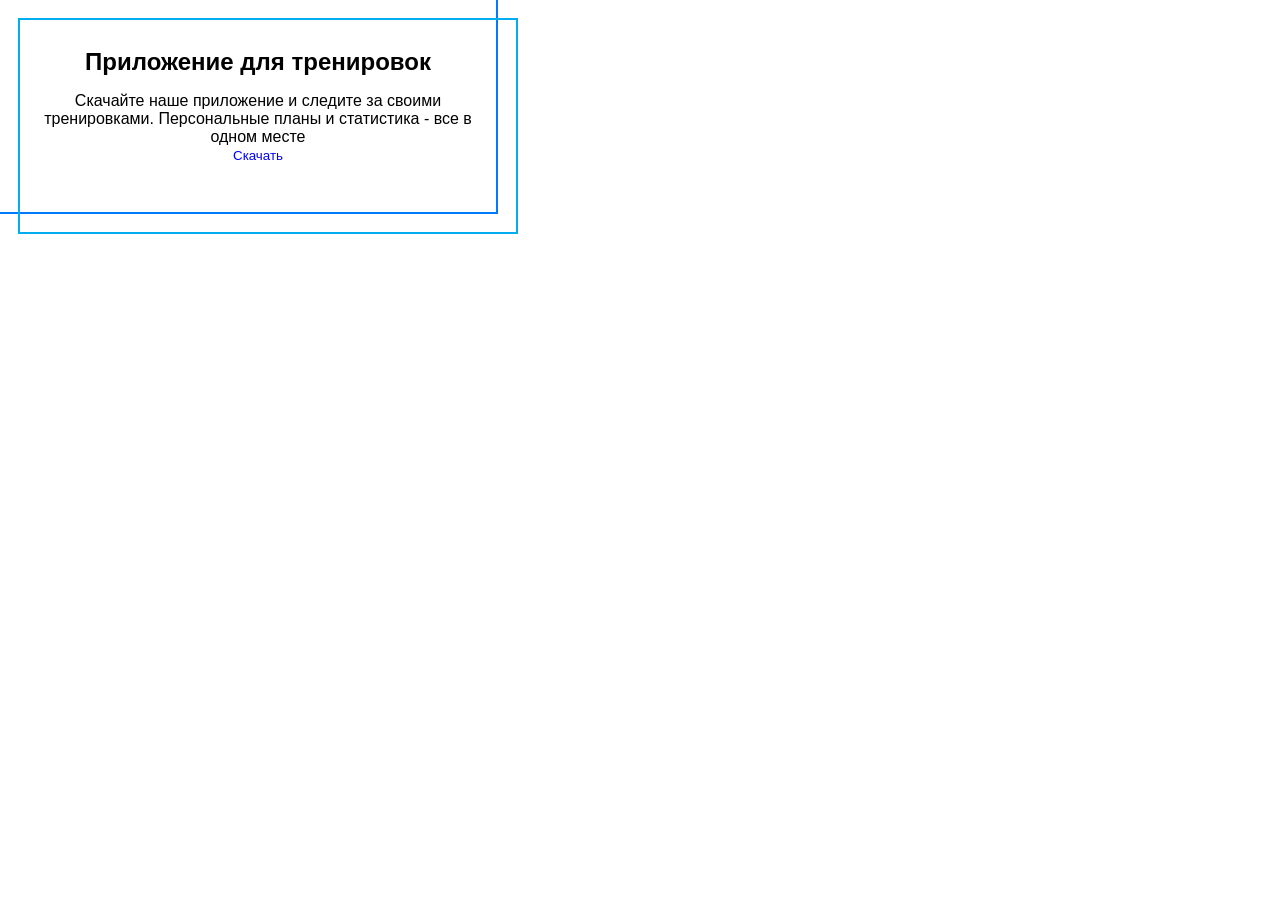
<file: hw_01122026/index.html>
<!DOCTYPE html>
<html lang="en">
<head>
    <meta charset="UTF-8">
    <title>  Приложение для тренировок</title>
    <link rel="stylesheet" href="styles.css">

</head>
<body>
 <div class="card">
     <h2> Приложение для тренировок</h2>
     <p>Скачайте наше приложение и следите за своими <br>
         тренировками. Персональные планы и статистика - все в <br>
         одном месте <br><button>Скачать</button></p>


 </div>
</body>
</html>
</file>
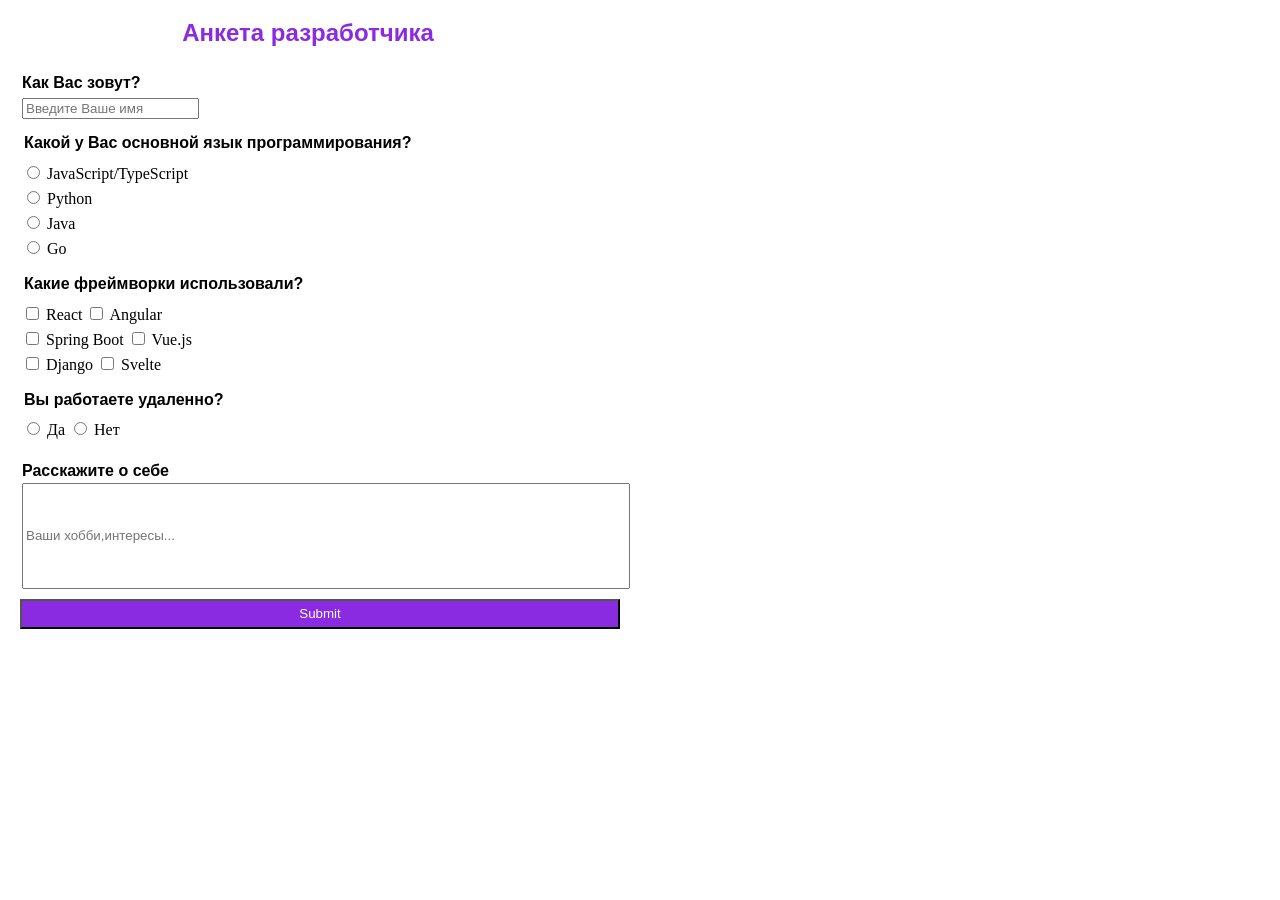
<file: hw_20122026/index.html>
<!DOCTYPE html>
<html lang="en">
<head>
    <meta charset="UTF-8">
    <title>Анкета разработчика</title>
    <link rel="stylesheet" href="styles.css">
</head>
<body>

<form action="https://submit-form.com/xNHol7NZ1">
    <h2>Анкета разработчика</h2>
    <fieldset>
        <label class="label-name" for="name">Как Вас зовут?<br></label>
        <input type="text" id="name" name="name" placeholder="Введите Ваше имя" >
    </fieldset>

    <fieldset>
        <legend>Какой у Вас основной язык программирования?</legend>

        <input type="radio" name="radio" id="radio1">
        <label for="radio1">JavaScript/TypeScript <br></label>

        <input type="radio" name="radio" id="radio2">
        <label for="radio2">Python <br></label>

        <input type="radio" name="radio" id="radio3">
        <label for="radio3">Java <br></label>

        <input type="radio" name="radio" id="radio4">
        <label for="radio4">Go</label>
    </fieldset>

    <fieldset>
        <legend>Какие фреймворки использовали?</legend>
        <input type="checkbox" id="checkbox1" name="checkbox">
        <label for="checkbox1">React </label>
        <input type="checkbox" id="checkbox2" name="checkbox">
        <label for="checkbox2">Angular <br></label>
        <input type="checkbox" id="checkbox3" name="checkbox">
        <label for="checkbox3">Spring Boot</label>
        <input type="checkbox" id="checkbox4" name="checkbox">
        <label for="checkbox4">Vue.js <br></label>
        <input type="checkbox" id="checkbox5" name="checkbox">
        <label for="checkbox5">Django </label>
        <input type="checkbox" id="checkbox6" name="checkbox">
        <label for="checkbox6">Svelte</label>
    </fieldset>

    <fieldset>
        <legend>Вы работаете удаленно?</legend>
        <input type="radio" name="work" id="work1">
        <label for="work1"> Да</label>
        <input type="radio" name="work" id="work2">
        <label for="work2">Нет</label>
    </fieldset>
    <fieldset>
        <label class="label-self" for="self"> Расскажите о себе <br></label>
        <input class="input-self" type="text" name="self" id="self" placeholder="Ваши хобби,интересы...">
        <br>

    </fieldset>

    <input class="submit" type="submit" name="submit" id="submit">


</form>
</body>
</html>
</file>
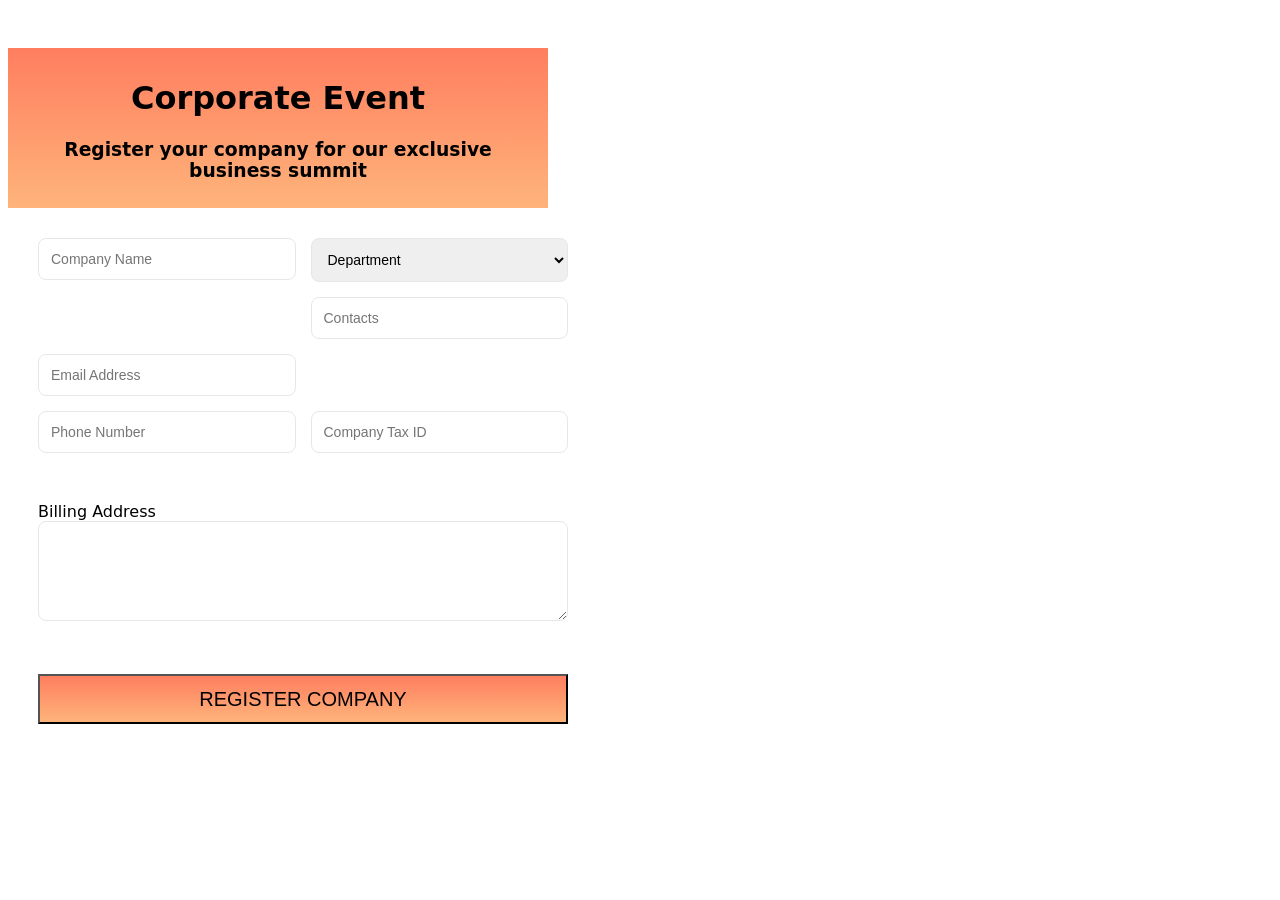
<file: homework_january/homework_10012026/index.html>
<!DOCTYPE html>
<html lang="en">
<head>
    <meta charset="UTF-8">
    <title>Corporate Event</title>
    <link rel="stylesheet" href="styles.css">
</head>
<body class="card">
<header class="header">
    <h1>Corporate Event</h1>
    <h3>Register your company for our exclusive business summit</h3>
</header>

<form action="#" class="form">
    <div class="form__name">
        <label class="label_name"  for="name"></label>
        <input type="text"
               name="name"
               id="name"
               placeholder="Company Name"
               required>
    </div>

    <div class="form__department">
        <label for="department"></label>
        <select name="department"
                id="department"
                required>
            <option value="">Department</option>
        </select>
    </div>
    <br>

    <div class="form__contacts">
        <label class="label_contacts" for="contacts"></label>
        <input type="text"
               name="contacts"
               id="contacts"
               placeholder="Contacts"
               required>
    </div>

    <div class="form__email">
        <label for="email" class="label_email"></label>
        <input type="text"
               placeholder="Email Address"
               name="email"
               id="email"
               required>
    </div>

    <br>
    <div class="form__phone">
        <label class="label_phone" for="phone"></label>
        <input type="text"
               placeholder="Phone Number"
               name="phone"
               id="phone"
               required>
    </div>

    <div class="form__tax">
        <label class="label_tax"></label>
        <input type="text"
               placeholder="Company Tax ID"
               name="tax"
               id="tax"
               required>
    </div>

    <br>

    <div class="form__billing">
        <label class="label_billing" for="billing">Billing Address</label>
        <textarea required name="billing" id="billing" cols="30" rows="10"></textarea>
    </div>

    <br>
    <button type="submit" class="submit">
    Register Company
    </button>


</form>


</body>
</html>
</file>
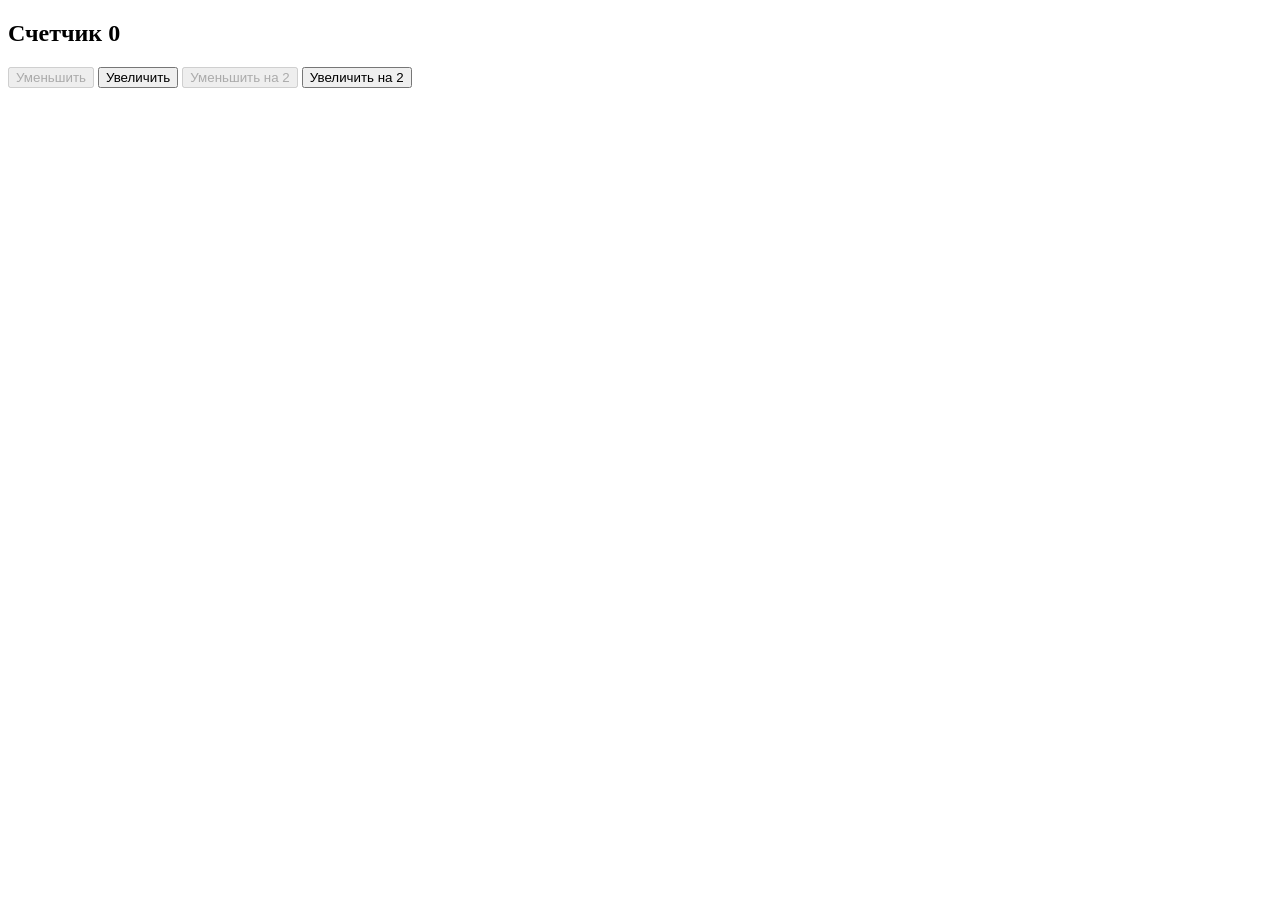
<file: lessons_april/lesson_05042026/index.html>
<!DOCTYPE html>
<html lang="en">
<head>
    <meta charset="UTF-8">
    <title>Счетчик</title>
</head>
<body>
<h2 id="counter-title">Счетчик <span id="count">0</span></h2>

<button id="btn-decrease">Уменьшить</button>
<button id="btn-increase">Увеличить</button>
<button id="btn-decrease-by-2">Уменьшить на 2</button>
<button id="btn-increase-by-2">Увеличить на 2</button>
<script src="index.js"></script>
</body>
</html>
</file>
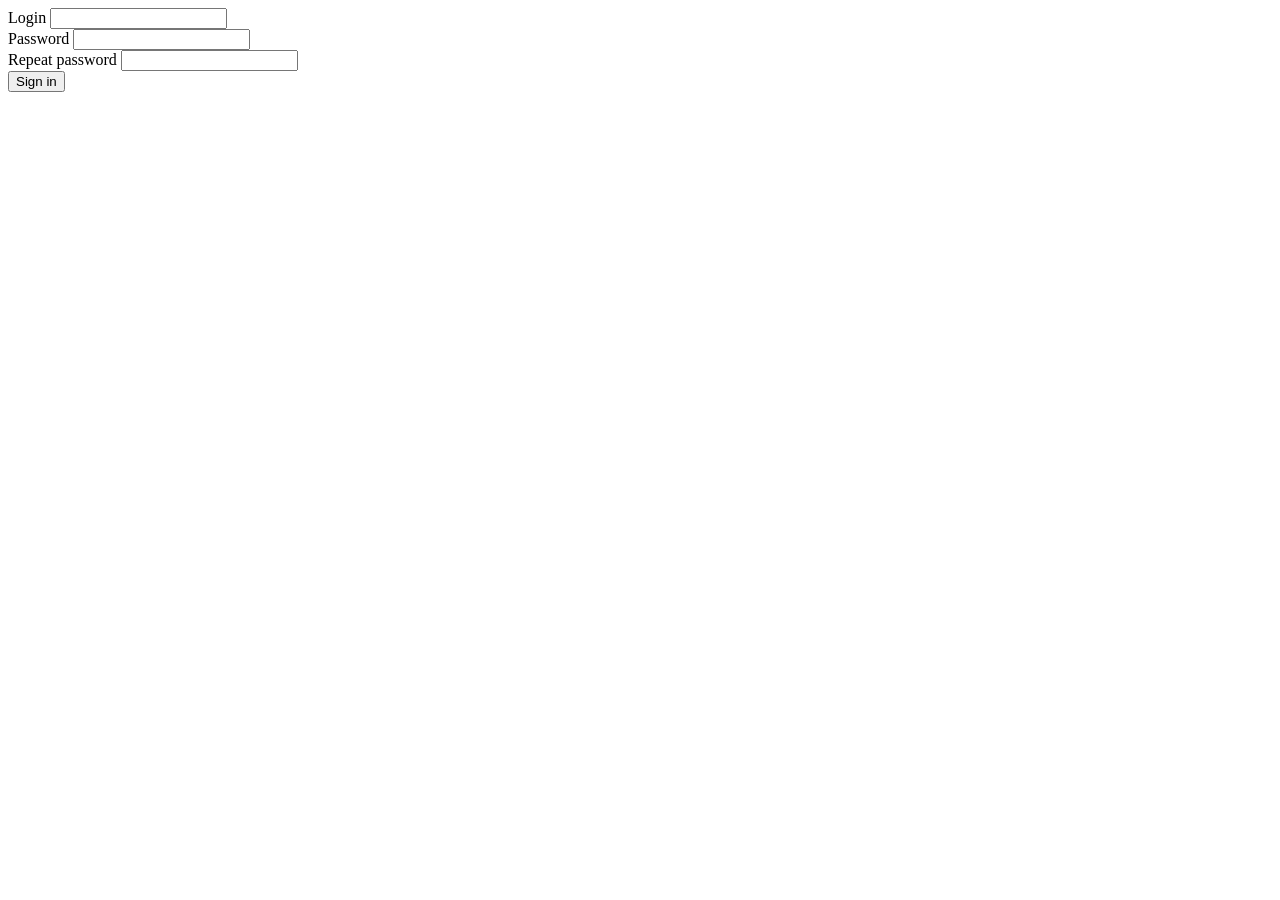
<file: lessons_april/lesson_19042026/index.html>
<!DOCTYPE html>
<html lang="en">
<head>
    <meta charset="UTF-8">
    <title>Title</title>
</head>
<body>
<form>
    <label >
        Login
        <input type="text" name="login">
    </label>
    <br>

    <label >
        Password
        <input type="password" name="password" class="password">
    </label>
    <br>

    <label>
        Repeat password
        <input type="password" name="password2" class="password2">
    </label>
    <br>
    <button type="submit">Sign in</button>
</form>


<script>

    const form = document.querySelector('form');
    const password = form.querySelector('.password')
    const password2 = form.querySelector('.password2')


    form.addEventListener('submit', (event) => {
        event.preventDefault();
        if (password.value !== password2.value) {
            console.log("Пароль не совпадает")
        }else{
            console.log("Пользователь зарегестьрирован")

        }
    })

</script>
</body>
</html>
</file>
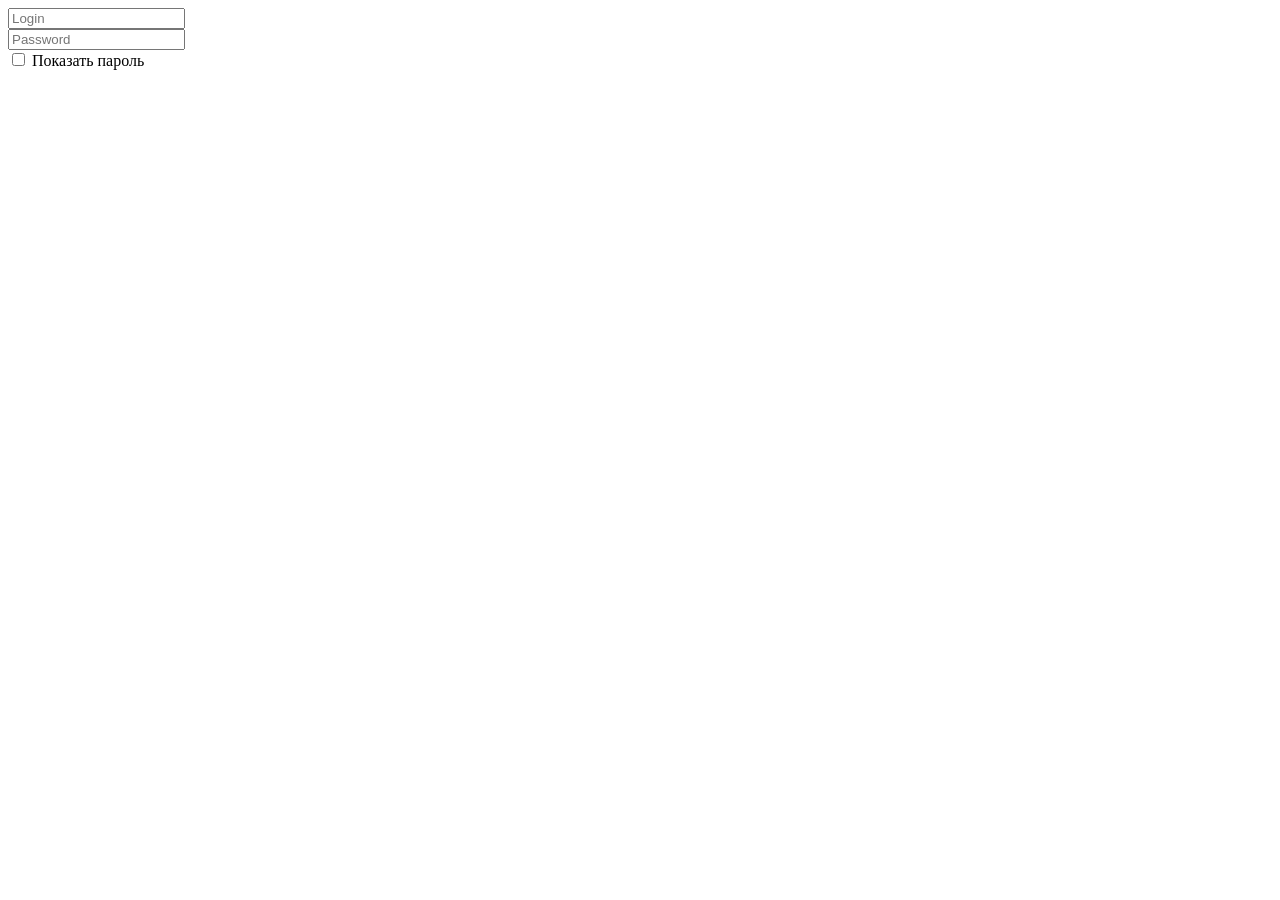
<file: lessons_april/lesson_18042026/hw_180426.html>
<!DOCTYPE html>
<html lang="en">
<link rel="stylesheet" href="styles.css">
<head>
    <meta charset="UTF-8">
    <title>Sign</title>
</head>
<body>
<form action="">
    <input type="text" name="login" id="login" placeholder="Login">
    <input type="password" name="password" id="password" placeholder="Password">

    <br><input type="checkbox" name="show" id="show" >
    <label for="show">Показать пароль</label>
</form>


<script>

    const password = document.querySelector('#password')
    const show = document.querySelector('#show')

    function checkPassword(event){
        if (event.target.checked){
            password.type = 'text'
        }else{
            password.type = 'password'
        }

    }

    show.addEventListener('change', checkPassword);
</script>
</body>
</html>
</file>
<file: hw_01122026/styles.css>
.card{
    width: 500px;
    text-align: center;
    background-color: #ffffff;
    position:relative;
    padding:40px 30px;
    box-sizing: border-box;

}
.card::before, .card::after {
    border-width:2px;
    border-style: solid;
    position:absolute;
    content: "";
    pointer-events: none;

}

.card::before{
    border-color:  #007BFF;
    top: -10px;
    left: -10px;
    right: 10px;
    bottom: 10px;
}

.card::after{
    border-color: #00AEEF;
    top: 10px;
    left: 10px;
    right: -10px;
    bottom: -10px;
}


h2{
    font-size: 24px;
    margin-bottom: 16px;
    margin-top:0;


}

p{
    font-size: 16px;
    margin: 0 0 20px 0;
}

h2, p, button{
    font-family: Arial, Helvetica, sans-serif;


}

button{
    appearance: none;
    border: none;
    outline: none;
    background: none;
    color: blue;
    cursor: pointer;
}
</file>
<file: hw_20122026/styles.css>
form{
    width: 600px;
    line-height:25px;
}
h2{
    color: blueviolet;
    text-align: center;
    font-weight: bold;
    font-family: Verdana, Geneva, Tahoma, sans-serif;
}

.label-name, .label-self, legend{
    font-family: Verdana, Geneva, Tahoma, sans-serif;
    font-weight: bold;

}
.input-self{
    width: 600px;
    height: 100px;
}

fieldset{
    border: none;
}
.submit{
    margin-left: 12px;
    background-color: blueviolet;
    width: 600px;
    color: white;
    height: 30px;
}
</file>
<file: homework_january/homework_10012026/styles.css>
body {
    font-family: system-ui, -apple-system, sans-serif;
    padding: 40px 0;
}

.card{
    width:520px;
    border-radius: 16px;
}
.header{
    width: 100%;
    height: 140px;
    background-image: linear-gradient(to bottom, #ff7e5f, #feb47b);
    text-align: center;
    padding:10px;
}

.form{
    display: grid;
    gap: 15px;
    padding: 30px;
    grid-template-columns:
        1fr 1fr;
}


.form input, .form select, .form textarea{
    width: 100%;
    padding:12px;
    border: 1px solid #e5e7eb;
    border-radius: 8px;
    box-sizing: border-box;
    font-size: 14px;
    outline: none;
}

.form textarea{
    height: 100px;
    resize: vertical;
}

.form__billing, .submit {
    grid-column: span 2;
}

.submit{
    width: 530px;
    height: 50px;
    background-image: linear-gradient(to bottom, #ff7e5f, #feb47b);
    font-size: 20px;
    text-transform: uppercase;
}
</file>
<file: lessons_april/lesson_18042026/styles.css>
form{
    width: 250px;


}
</file>
